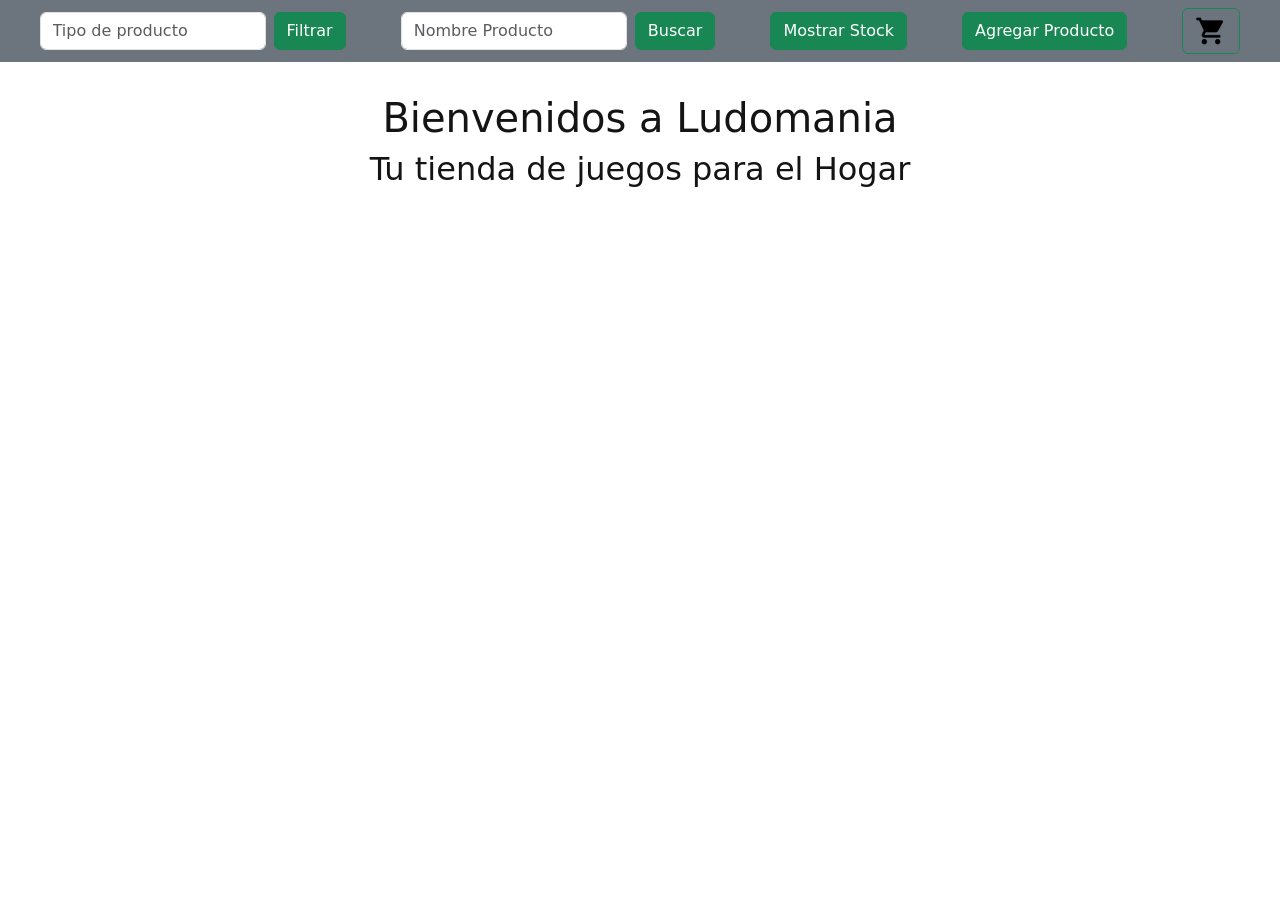
<file: entregaDesafioDos/index.html>
<!DOCTYPE html>
<html lang="en">
<head>
    <meta charset="UTF-8">
    <meta http-equiv="X-UA-Compatible" content="IE=edge">
    <meta name="viewport" content="width=device-width, initial-scale=1.0">
    <link rel="stylesheet" href="./estilos.css">
    <!-- Bootstrap -->
    <link href="https://cdn.jsdelivr.net/npm/bootstrap@5.2.1/dist/css/bootstrap.min.css" rel="stylesheet" integrity="sha384-iYQeCzEYFbKjA/T2uDLTpkwGzCiq6soy8tYaI1GyVh/UjpbCx/TYkiZhlZB6+fzT" crossorigin="anonymous">    
    <title>Ludomania</title>
</head>
<body>
    <nav class="navbar bg-secondary">
            <div class="container-fluid justify-content-around">
              <form class="d-flex" role="search">
                <input id="filtrarTipo" class="form-control me-2" type="Filtrar" placeholder="Tipo de producto" aria-label="">
                <button id="btnFiltrar"  type="button" class="btn btn-success">Filtrar</button>                
              </form>
              <form class="d-flex" role="search">
                <input id="buscarProducto" class="form-control me-2" type="Filtrar" placeholder="Nombre Producto" aria-label="">
                <button id="btnBuscar" type="button" class="btn btn-success">Buscar</button>           
              </form>
              <div>
                <button id="mostrarStock" type="button" class="btn btn-success">Mostrar Stock</button>    
              </div>
              <div>
                <button type="button" class="btn btn-success">Agregar Producto</button>
              </div>
              <div>
                <button type="button" class="btn btn-outline-success"><img src="./img/car.ico" alt="Carrito de compra"></button>                    
              </div>
            </div>
    </nav>

    <Main>
        <div class="titulos">
            <h1>Bienvenidos a Ludomania</h1>
            <h2>Tu tienda de juegos para el Hogar</h2>
        </div>
        <div id="productos" class="productosEstilos container-fluid"></div>        
    </Main>    
    
<script src="./productos.js"></script>
  </body>
</html>






























<!--<div class="container-fluid">
            <div class="card bg-secondary text-white" style="width: 18rem;">
                <img src="./img/batallanaval.jpg" class="card-img-top border" alt="Batalla Naval">
                <div class="card-body">
                  <h5 class="card-title">Producto</h5>
                  <p class="card-text">Tipo Producto</p>
                  <p class="card-text">Precio</p>
                  <a href="#" class="btn btn-success">Comprar</a>
                </div>
              </div>
        </div>-->
</file>
<file: entregaDesafioDos/estilos.css>
body{
    background-color: rgb(238, 238, 240);
}
.titulos{    
    text-align: center;
    color: rgb(20, 20, 20); 
    margin-bottom: 3rem;
    margin-top: 2rem;   
}
.productosEstilos{
    display: grid;
    grid-template-columns: repeat(3,1fr);  
}
.card{
    margin: 1rem auto;    
}
.footer{
    background-color: green;       
}
.footer p{
    color: aliceblue;
    text-align: center;
}
</file>
